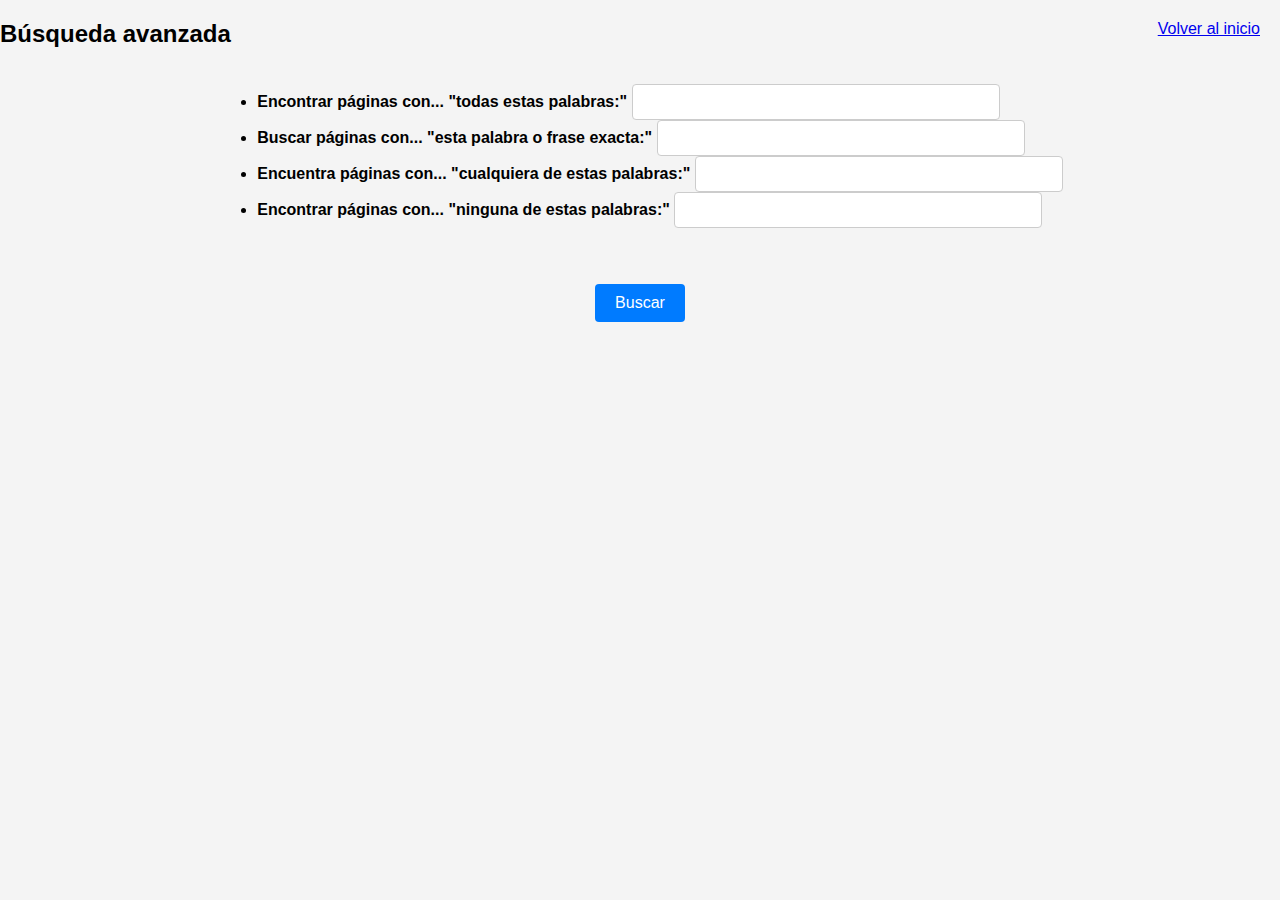
<file: advanced-search.html>
<!DOCTYPE html>
<html lang="es">
<head>
    <meta charset="UTF-8">
    <title>Búsqueda Avanzada</title>
    <link rel="stylesheet" type="text/css" href="style.css">
</head>
<body>
   <div>
        <a href="index.html">Volver al inicio</a>
    </div>

    <h2>Búsqueda avanzada</h2>
    <form>
        
<div class="form-group">
    <ul>
        <li>
            <label for="todas">Encontrar páginas con... <span>"todas estas palabras:"</span></label>
            <input type="text" id="todas" name="todas">
        </li>
        <li>
            <label for="exacta">Buscar páginas con... <span>"esta palabra o frase exacta:"</span></label>
            <input type="text" id="exacta" name="exacta">
        </li>
        <li> 
            <label for="cualquiera">Encuentra páginas con... <span>"cualquiera de estas palabras:"</span></label>
            <input type="text" id="cualquiera" name="cualquiera">
        </li>
        
          <li> <label for="ninguna">Encontrar páginas con... <span>"ninguna de estas palabras:"</span></label>
            <input type="text" id="ninguna" name="ninguna">
            </li>
</ul>
        </div>
    

</form>
 
        <button type="submit" style="background-color: #007bff; color: #fff; border: none; padding: 10px 20px; border-radius: 4px; cursor: pointer; display: block; margin: 20px auto 0 auto;">
    Buscar
</button>
    
</form>
    <script>
    document.querySelector('button[type="submit"]').addEventListener('click', function(e) {
        e.preventDefault();
        const todas = document.getElementById('todas').value.trim();
        const exacta = document.getElementById('exacta').value.trim();
        const cualquiera = document.getElementById('cualquiera').value.trim();
        const ninguna = document.getElementById('ninguna').value.trim();

        let query = '';
        if (todas) query += todas + ' ';
        if (exacta) query += `"${exacta}" `;
        if (cualquiera) query += cualquiera.split(' ').join(' OR ') + ' ';
        if (ninguna) query += ninguna.split(' ').map(w => `-${w}`).join(' ') + ' ';

        window.open('https://www.google.com/search?q=' + encodeURIComponent(query.trim()), '_blank');
    });
    </script>
    
</body>
</html>
</file>
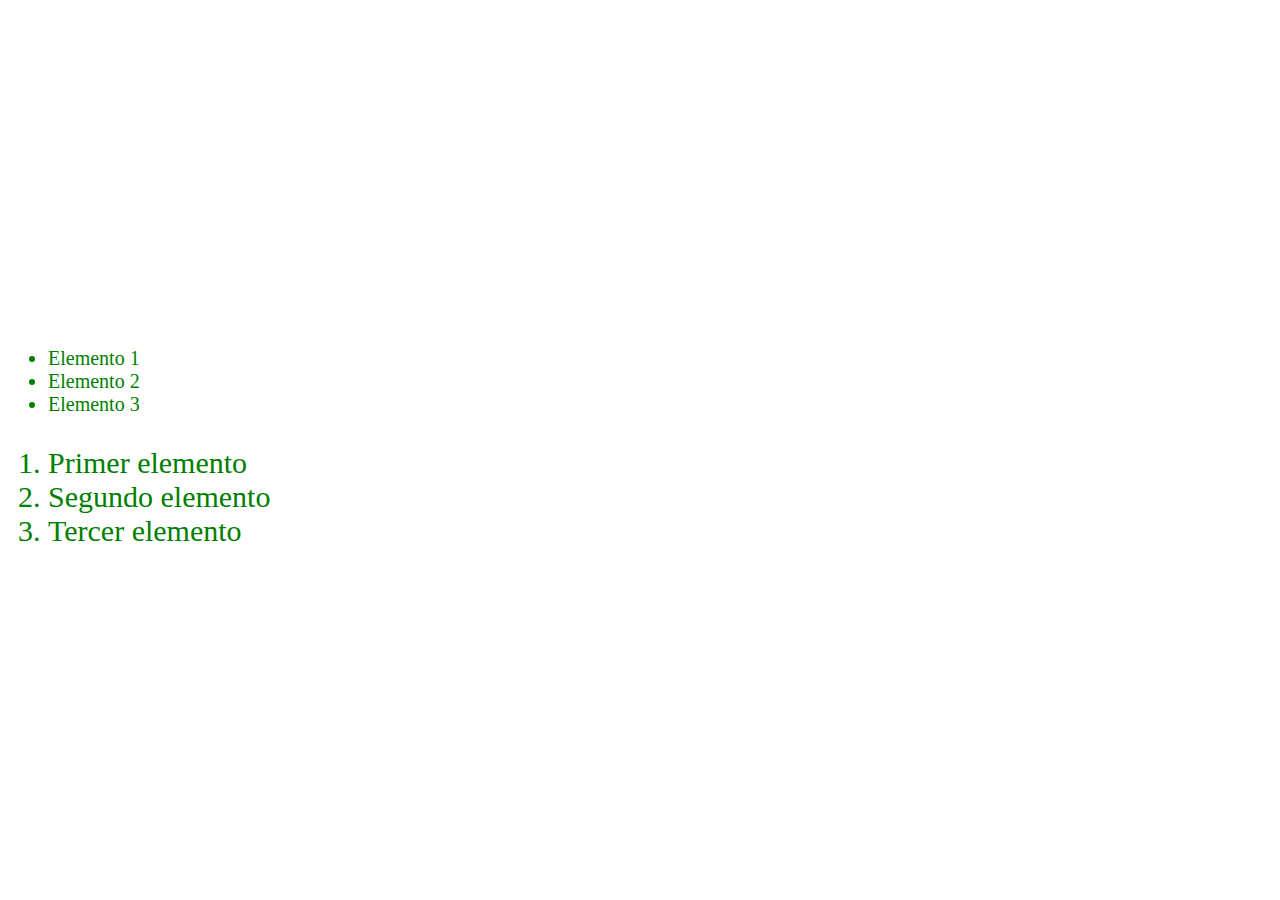
<file: holamundo2.html>
<!DOCTYPE html>
<html lang="es">
<head>
    <meta charset="UTF-8">
    <title>Hola Mundo</title>
    <link rel="stylesheet"  href="variables.css"></link>
    
</head>
<body>
<iframe width="560" height="315" src="https://www.youtube.com/embed/esdVJorVpoA?si=E7Xn2FoaGt9-4MKj" title="YouTube video player" frameborder="0" allow="accelerometer; autoplay; clipboard-write; encrypted-media; gyroscope; picture-in-picture; web-share" referrerpolicy="strict-origin-when-cross-origin" allowfullscreen></iframe>
    <ul>
        <li>Elemento 1</li>
        <li>Elemento 2</li>
        <li>Elemento 3</li>
    </ul>
    <ol>
        <li>Primer elemento</li>
        <li>Segundo elemento</li>
        <li>Tercer elemento</li>
    </ol>
</body>
</html>
</file>
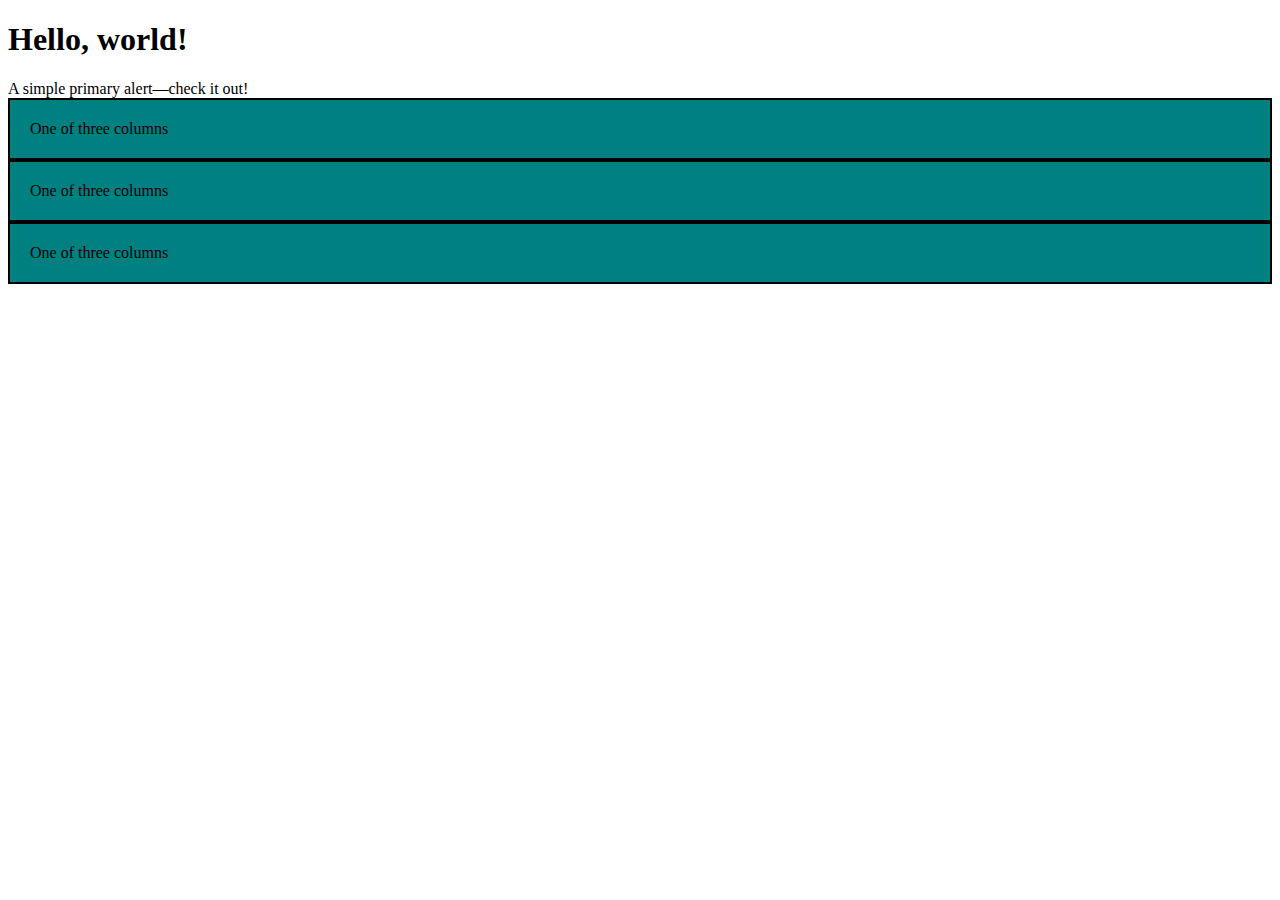
<file: index1.html>
<!doctype html>
<html lang="en">
  <head>
    <meta charset="utf-8">
    <meta name="viewport" content="width=device-width, initial-scale=1">
    <title>Bootstrap demo</title>
    <link href="https://cdn.jsdelivr.net/npm/bootstrap@5.3.7/dist/css/bootstrap.min.css" rel="stylesheet" integrity="sha384-LN+7fdVzj6u52u30Kp6M/trliBMCMKTyK833zpbD+pXdCLuTusPj697FH4R/5mcr" crossorigin="anonymous">
  </head>
  <body>
    <h1>Hello, world!</h1>
<div class="alert alert-primary" role="alert">
  A simple primary alert—check it out!
</div>
<style>
  .row > div{
    padding: 20px;
    background-color: teal;
    border: 2px solid black;
  }
</style>

<div class="container text-center">
  <div class="row">
    <div class="col-3">
      One of three columns
    </div>
    <div class="col-3">
      One of three columns
    </div>
    <div class="col-6">
      One of three columns
    </div>
  </div>
</div>


    <script src="https://cdn.jsdelivr.net/npm/bootstrap@5.3.7/dist/js/bootstrap.bundle.min.js" integrity="sha384-ndDqU0Gzau9qJ1lfW4pNLlhNTkCfHzAVBReH9diLvGRem5+R9g2FzA8ZGN954O5Q" crossorigin="anonymous"></script>
  </body>
</html>
</file>
<file: style.css>
body {
    font-family: Arial, sans-serif;
    background-color: #f4f4f4;
    margin: 0;
    padding: 0;
}

.container {
    max-width: 900px;
    margin: 40px auto;
    background: #fff;
    padding: 30px;
    border-radius: 8px;
    box-shadow: 0 2px 8px rgba(0,0,0,0.1);
}

 a {
    position: absolute; top: 20px; right: 20px ;}

h1 {
    text-align: center;
    color: #333;
    margin-bottom: 24px;
}

form {
    display: flex;
    justify-content: center;
    margin-bottom: 30px;
}

input[type="text"] {
    width: 300px;
    padding: 10px;
    border: 1px solid #bbb;
    border-radius: 4px 0 0 4px;
    font-size: 16px;
    outline: none;
}

button {
    padding: 10px 20px;
    border: none;
    background: #0078d7;
    color: #fff;
    font-size: 16px;
    border-radius: 0 4px 4px 0;
    cursor: pointer;
    transition: background 0.2s;
    align-items: center;
}

button:hover {
    background: #005fa3;
}

.images-grid {
    display: grid;
    grid-template-columns: repeat(auto-fit, minmax(180px, 1fr));
    gap: 18px;
}

.search-buttons {
    display: flex;
    justify-content: center;
    gap: 10px;
}
.logo{
    display: flex;
    justify-content: center;
    gap: 10px;
}
.images-grid img {
    width: 100%;
    height: 180px;
    object-fit: cover;
    border-radius: 6px;
    box-shadow: 0 1px 4px rgba(0,0,0,0.08);
    transition: transform 0.2s;
}

.images-grid img:hover {
    transform: scale(1.04);
}


        .form-group {
            margin-bottom: 10px;
            display: flex;
            flex-direction: column;
            align-items: left;
        }
        label {
            margin-bottom: 6px;
            font-weight: bold;
        }
        input[type="text"] {
            width: 350px;
            padding: 8px;
            border: 1px solid #ccc;
            border-radius: 4px;
        }
        .btn-azul {
            background-color: #1976d2;
            color: #fff;
            border: none;
            padding: 10px 22px;
            border-radius: 4px;
            font-size: 16px;
            cursor: pointer;
            margin: 0;
            padding-left: 0;
        }
        .btn-azul:hover {
            background-color: #1565c0;
        }
</file>
<file: variables.css>
ul {
  font-size: 20px;
  color: GREEN;
}

ol {
  font-size: 30px;
  color: GREEN;
}/*# sourceMappingURL=variables.css.map */
</file>
